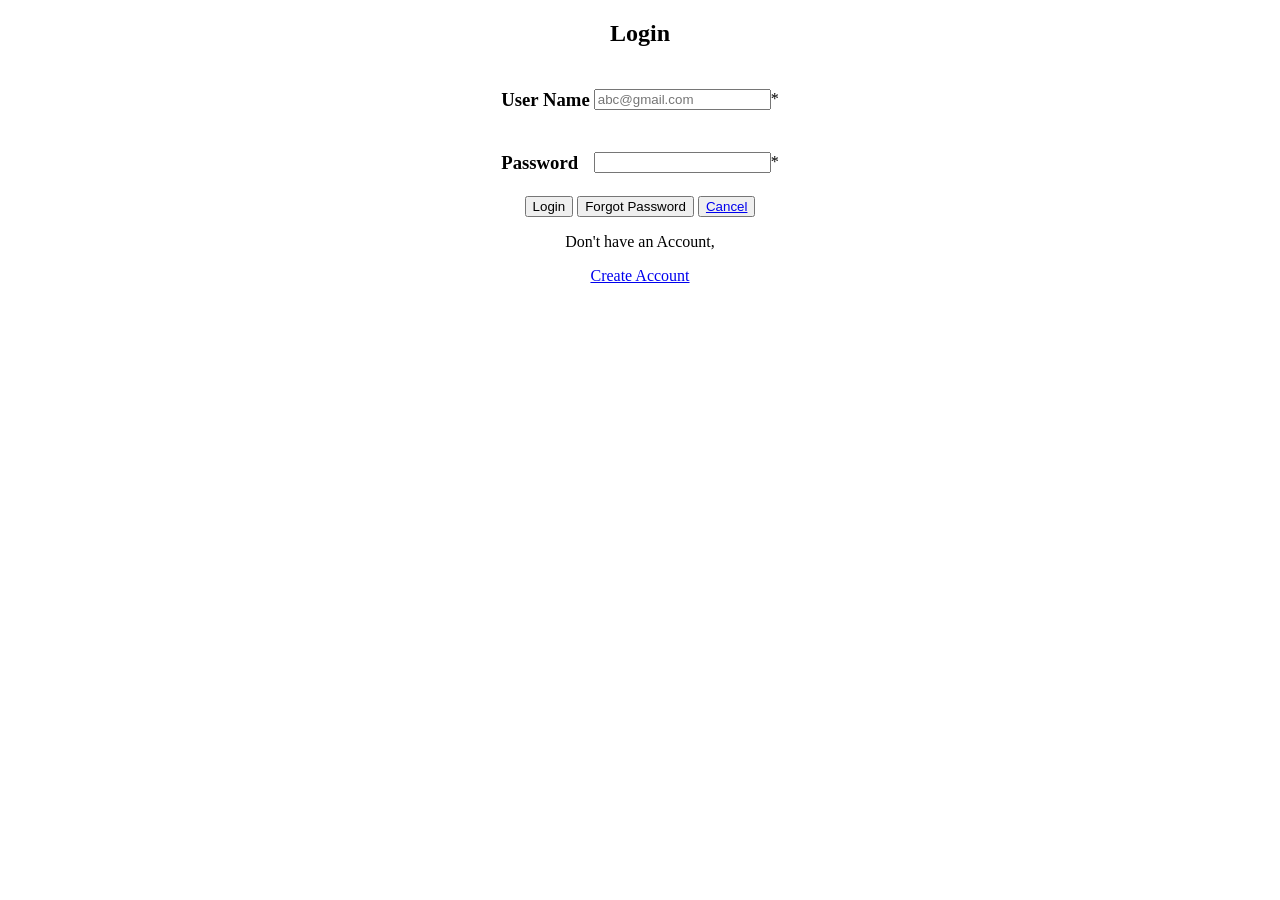
<file: USER/HTML/login.html>
<!DOCTYPE html>
<html lang="en">
<head>
    <meta charset="UTF-8">
    <meta http-equiv="X-UA-Compatible" content="IE=edge">
    <meta name="viewport" content="width=device-width, initial-scale=1.0">
    <title>Login page | Tourexp</title>
</head>
<body>
    <center class="col-2">
        <h2>Login</h2>
        <div>
            <form>
                <table>
                    <tr>
                        <td>
                            <h3>User Name</h3>
                        </td>
                        <td>
                            <input type="email" placeholder="abc@gmail.com" required>*
                        </td>
                    </tr>
                    <tr>
                        <td>
                            <h3>Password</h3>
                        </td>
                        <td>
                            <input type="password" required>*
                        </td>
                    </tr>
                </table>
            </form>
            <button>Login</button>
            <button>Forgot Password</button>
            <button><a href="home-page.html">Cancel</a></button>
        </div>
        <p>Don't have an Account,</p>
        <a href="signup.html">Create Account</a>
    
    </center>
</body>
</html>
</file>
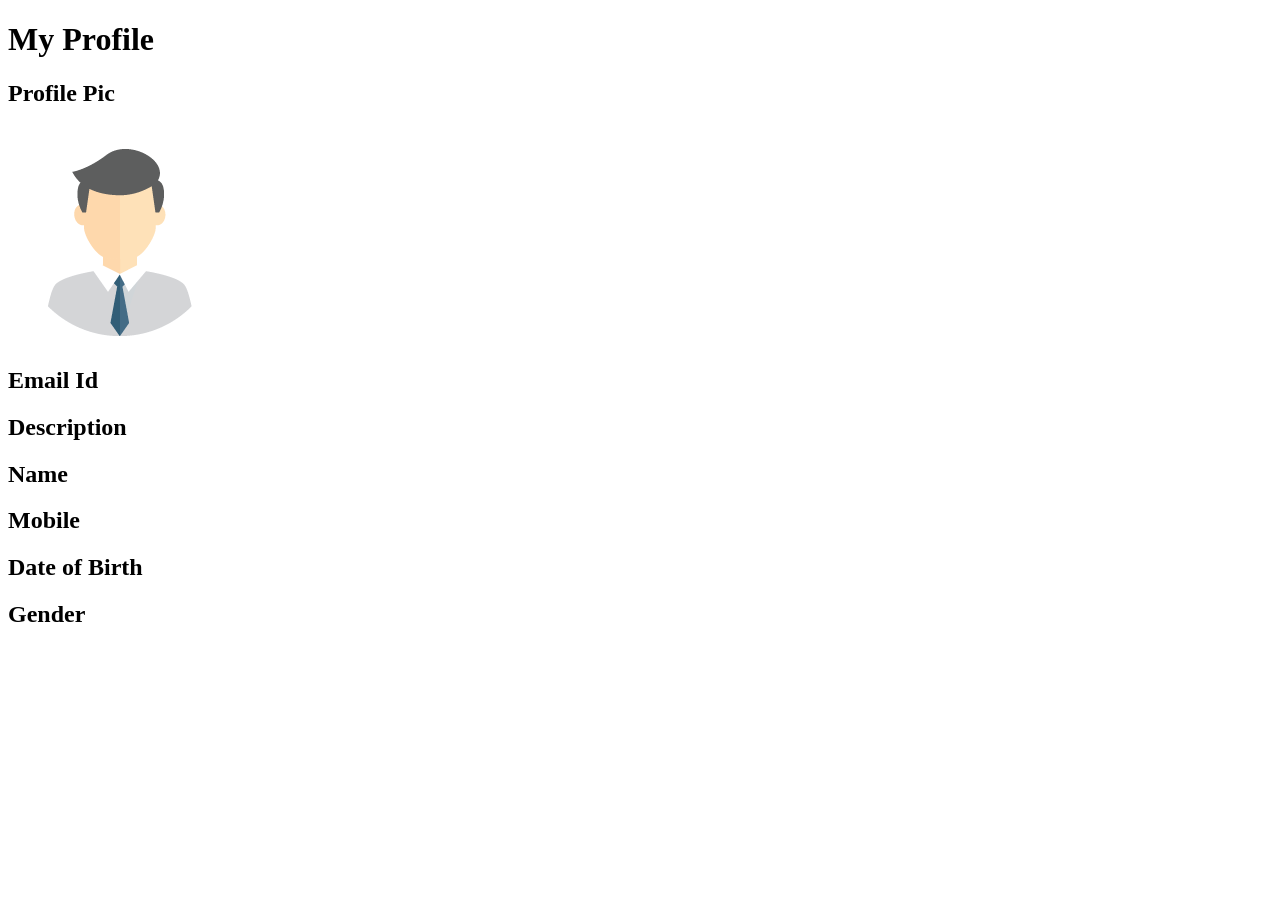
<file: USER/HTML/profile.html>
<!DOCTYPE html>
<html lang="en">
<head>
    <meta charset="UTF-8">
    <meta http-equiv="X-UA-Compatible" content="IE=edge">
    <meta name="viewport" content="width=device-width, initial-scale=1.0">
    <title>My Profile | Tourexp</title>
</head>
<body>
    <div>
        <div>
            <h1>My Profile</h1>
        </div>
        <div>
            <h2>Profile Pic</h2>
            <img src="../../IMAGE/profile_picture_demo.png" alt="Profile Picture">
        </div>
        <div>
            <h2>Email Id</h2>
            <h2>Description</h2>
            <h2>Name</h2>
            <h2>Mobile</h2>
            <h2>Date of Birth</h2>
            <h2>Gender</h2>
        </div>
    </div>
</body>
</html>
</file>
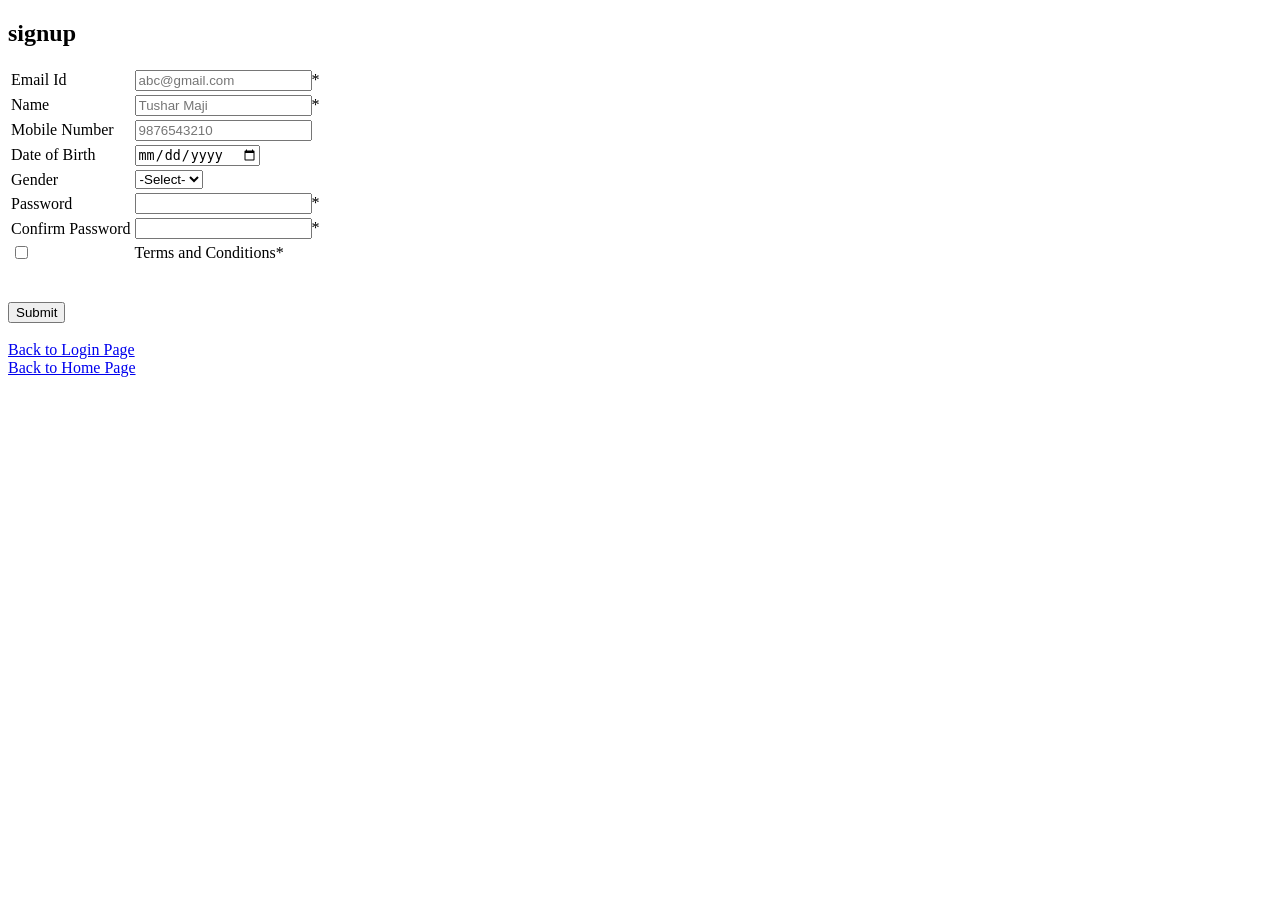
<file: USER/HTML/signup.html>
<!DOCTYPE html>
<html lang="en">
<head>
    <meta charset="UTF-8">
    <meta http-equiv="X-UA-Compatible" content="IE=edge">
    <meta name="viewport" content="width=device-width, initial-scale=1.0">
    <title>signup Page | Tourexp</title>
</head>
<body>
    <h2>signup</h2>
    <form>
        <table>
            <tr>
                <td>Email Id</td>
                <td><input type="email" placeholder="abc@gmail.com" required>*</td>
            </tr>
            <tr>
                <td>Name</td>
                <td><input type="text" placeholder="Tushar Maji" required>*</td>
            </tr>
            <tr>
                <td>Mobile Number</td>
                <td><input type="number" placeholder="9876543210"></td>
            </tr>
            <tr>
                <td>Date of Birth</td>
                <td><input type="date"></td>
            </tr>
            <tr>
                <td>Gender</td>
                <td>
                    <select>
                        <option value="Male">Male</option>
                        <option value="Female">Female</option>
                        <option value="Others">Others</option>
                        <option value="" selected>-Select-</option>
                    </select>
                </td>
            </tr>
            <tr>
                <td>Password</td>
                <td><input type="password" required>*</td>
            </tr>
            <tr>
                <td>Confirm Password</td>
                <td><input type="password" required>*</td>
            </tr>
            <tr>
                <td><input type="checkbox" required></td>
                <td>Terms and Conditions*</td>
            </tr>
        </table>

    </form>
    <br><br>
    <input type="submit"><br><br>
    <a href="login.html">Back to Login Page</a><br>
    <a href="index.html">Back to Home Page</a>
</body>
</html>
</file>
